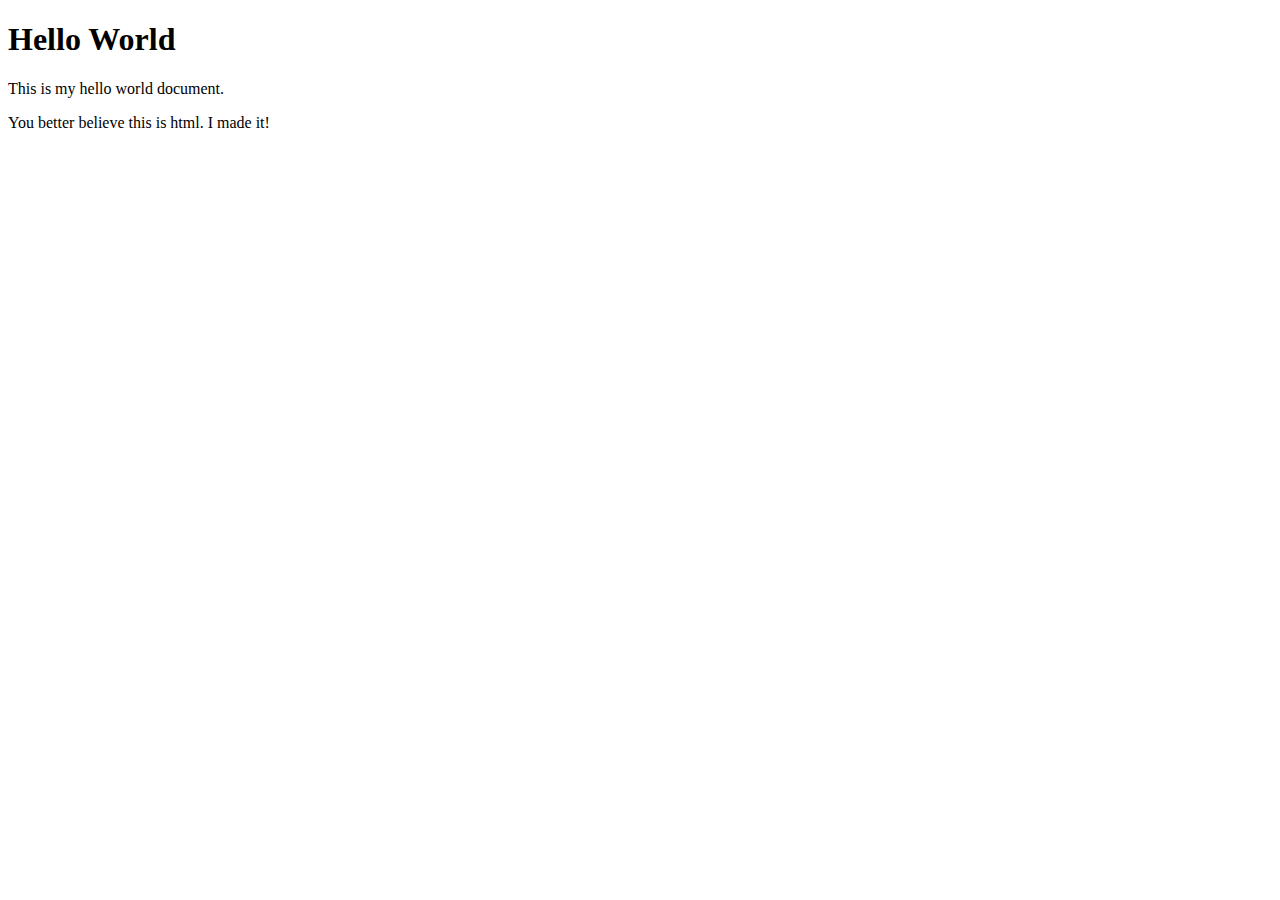
<file: hello/index.html>
<!DOCTYPE html>
<html>
    <head>
        <title>Hello World</title>
    </head>
    <body>
        <h1>Hello World</h1>
        <p>This is my hello world document.</p>
       <p> You better believe this is html. I made it!
    </body>
</html>
</file>
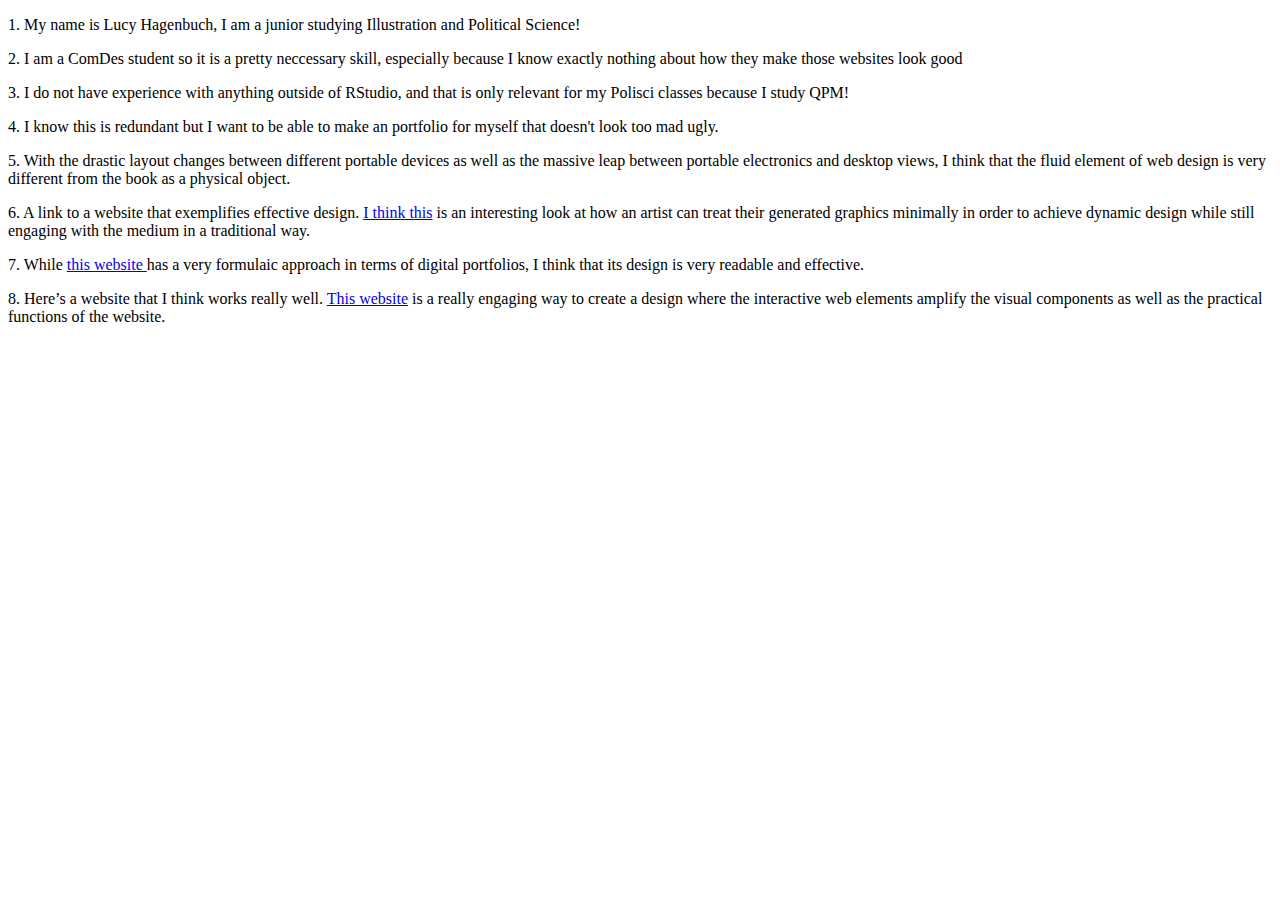
<file: IFFall, Hagenbuch- Introduction/index.html>
<!DOCTYPE html>
<html>
	<body>
		<p>1. My name is Lucy Hagenbuch, I am a junior studying Illustration and Political Science! 
		</p>
		<p>2. I am a ComDes student so it is a pretty neccessary skill, especially because I know exactly nothing about how they make those websites look good
		</p>
		<p>3. I do not have experience with anything outside of RStudio, and that is only relevant for my Polisci classes because I study QPM!
		</p>
		<p> 4. I know this is redundant but I want to be able to make an portfolio for myself that doesn't look too mad ugly.
		</p>
		<p> 5. With the drastic layout changes between different portable devices as well as the massive leap between portable electronics and desktop views, I think that the fluid element of web design is very different from the book as a physical object.
		</p>
		<p>6. A link to a website that exemplifies effective design. 
			<a href="http://www.emcarroll.com/" title="Emily Carroll Website" target="_blank">I think this</a> is an interesting look at how an artist can treat their generated graphics minimally in order to achieve dynamic design while still engaging with the medium in a traditional way.
		</p>
		<p>7. While
			<a href="https://www.christianrexvanminnen.com/" title="Van Minnen artist portfolio" target="_blank"> this website </a> has a very formulaic approach in terms of digital portfolios, I think that its design is very readable and effective.
		</p>
		<p>8. Here’s a website that I think works really well. 
			<a href="https://crumbskees.com/" title="It’s The CrumbsKeEs" target="_blank">This website</a> is a really engaging way to create a design where the interactive web elements amplify the visual components as well as the practical functions of the website.
		</p>
	</body>
</html>
</file>
